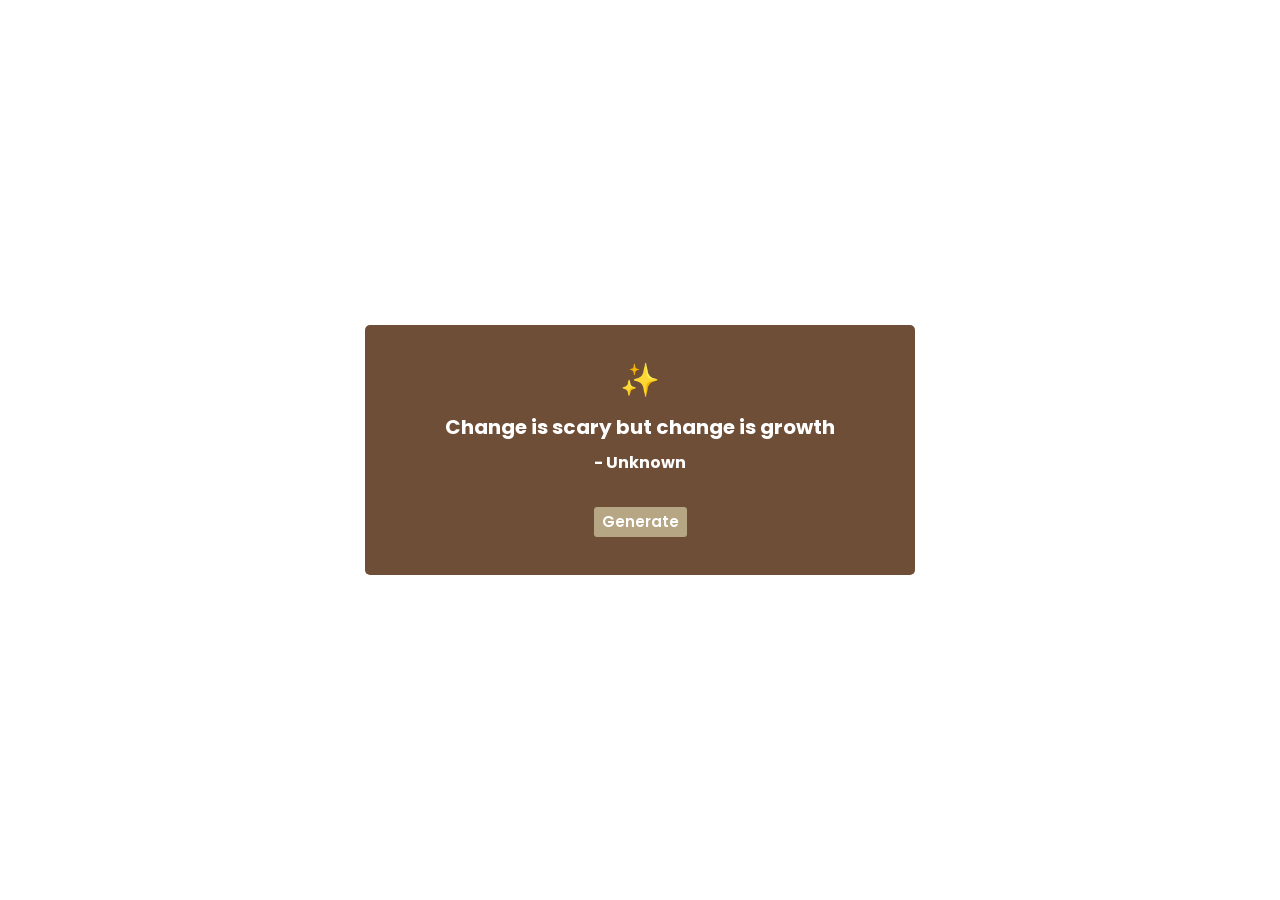
<file: Side Quest 1/index.html>
<!DOCTYPE html>
<html lang="en">
<head>
    <meta charset="UTF-8">
    <meta name="viewport" content="width=device-width, initial-scale=1.0">
    <title>Random Quote Generator</title>
    <link rel="stylesheet" href="style.css">
    <link rel="stylesheet" href="https://fonts.googleapis.com/css2?family=Poppins:wght@400;500;600;700&display=swap"
    rel="stylesheet">

</head>
<body>
    
    <div class="main-container">
        <p class="tag">✨</p>
        <p class="quote">Change is scary but change is growth</p>
        <p class="author">- Unknown</p>
        <button class="quoteGenerator">Generate</button>
    </div>

    <script src="script.js"></script>
</body>
</html>
</file>
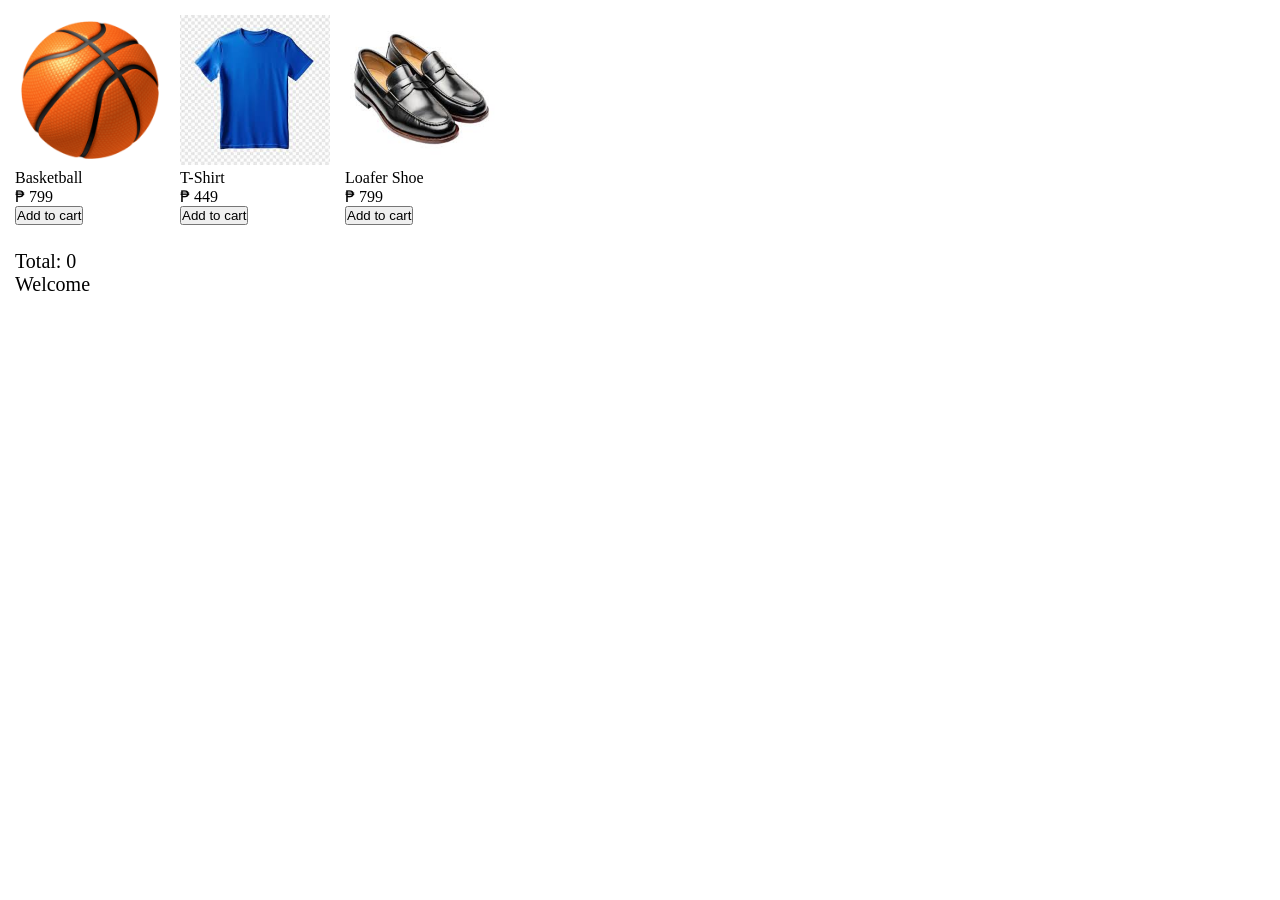
<file: Side Quest 3/index.html>
<!DOCTYPE html>
<html lang="en">
<head>
    <meta charset="UTF-8">
    <meta name="viewport" content="width=device-width, initial-scale=1.0">
    <link rel="stylesheet" href="styles.css">
    <title>Document</title>
</head>
<body>
    
    <div class="products-container"></div>
    <div class="myCart"></div>
    
    <div class="total-container">
        <p class="total"></p>
        <p class="error-handler">Welcome</p>
    </div>
    
    <script type="module" src="index.js" ></script>
</body>
</html>
</file>
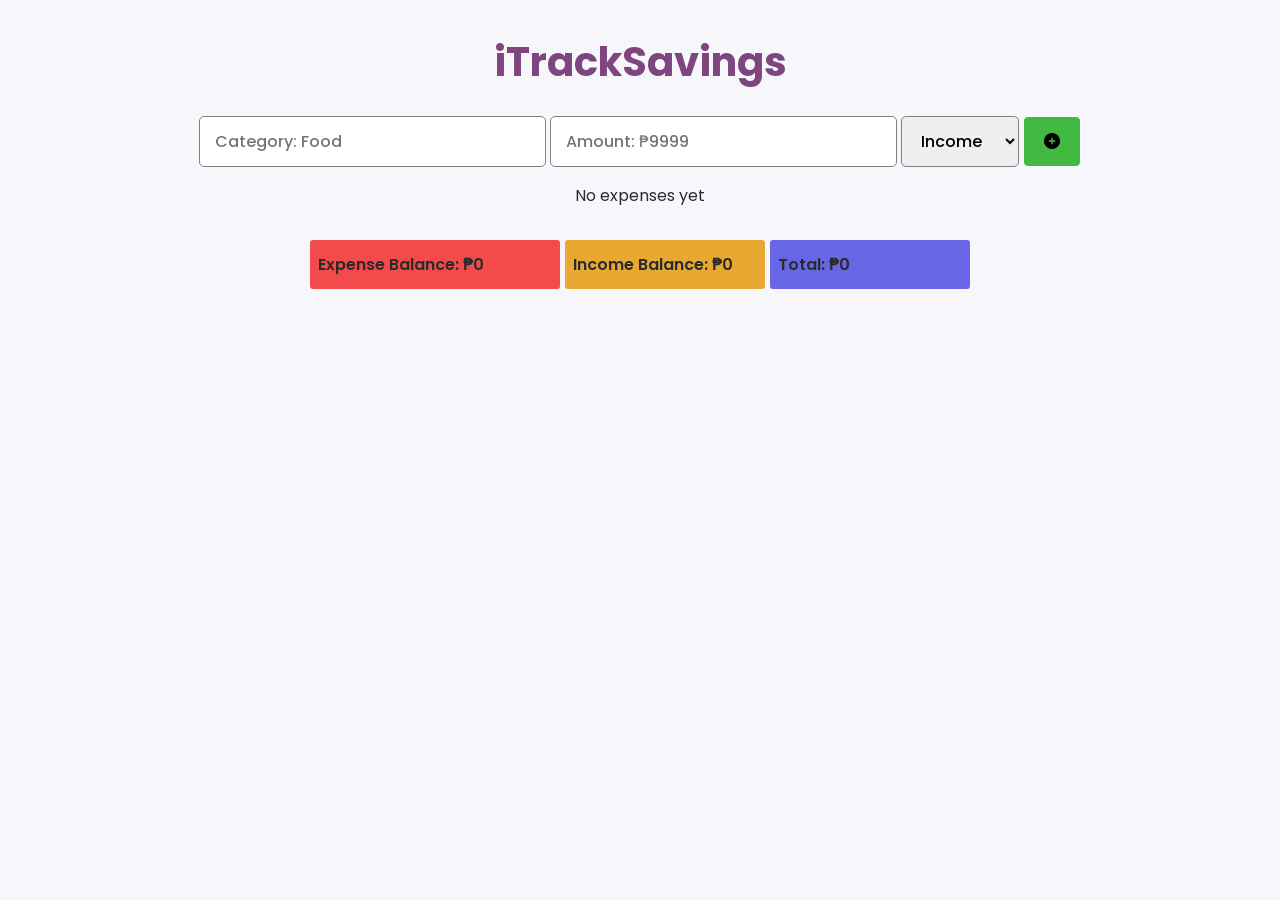
<file: Side Quest 4/index.html>
<!DOCTYPE html>
<html lang="en">
<head>
    <meta charset="UTF-8">
    <meta name="viewport" content="width=device-width, initial-scale=1.0">
    <title>iTrackSavingS</title>
    <link rel="stylesheet" href="styles.css">
    <link
        href="https://fonts.googleapis.com/css2?family=Poppins:wght@400;500;600;700&display=swap"
        rel="stylesheet"
    />
    <link
    rel="stylesheet"
    href="https://cdnjs.cloudflare.com/ajax/libs/font-awesome/6.5.1/css/all.min.css"
    />
</head>
<body>
    <div>
        <p class="main-tag">iTrackSavings</p>
    </div>
    <form class="transaction-form">
        <input type="text" placeholder="Category: Food" class="category" required>
        <input type="number" placeholder="Amount: ₱9999" class="amount" required>
        
        <select required class="type">
            <option value="Income" class="type" >Income</option>
            <option value="Expense" class="type" >Expense</option>
        </select>

        <button class="submit-btn" type="submit">
            <i class="fa-solid fa-circle-plus"></i>
        </button>
    </form>
    <div class="container"></div>
    <div class="balance-container">
        <p class="expense-balance"></p>
        <p class="income-balance"></p>
        <p class="total"></p>
    </div>
    <script src="script.js"></script>
</body>
</html>
</file>
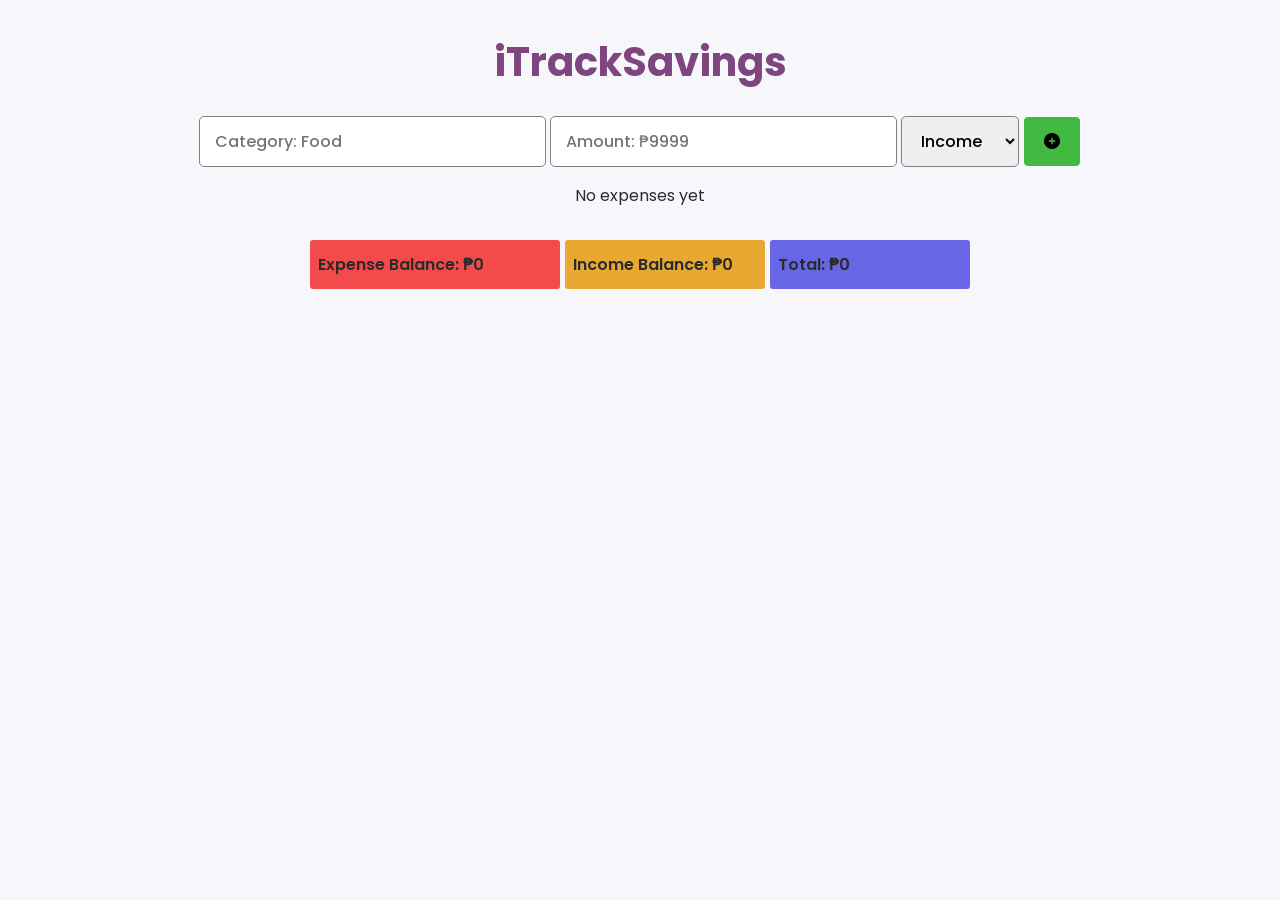
<file: Side-Quest-4/index.html>
<!DOCTYPE html>
<html lang="en">

<head>
    <meta charset="UTF-8">
    <meta name="viewport" content="width=device-width, initial-scale=1.0">
    <title>iTrackSavingS</title>
    <link rel="stylesheet" href="styles.css">
    <link href="https://fonts.googleapis.com/css2?family=Poppins:wght@400;500;600;700&display=swap" rel="stylesheet" />
    <link rel="stylesheet" href="https://cdnjs.cloudflare.com/ajax/libs/font-awesome/6.5.1/css/all.min.css" />
</head>

<body>
    <div>
        <p class="main-tag">iTrackSavings</p>
    </div>
    <form class="transaction-form">
        <input type="text" placeholder="Category: Food" class="category" required>
        <input type="number" placeholder="Amount: ₱9999" class="amount" required>

        <select required class="type">
            <option value="Income" class="type">Income</option>
            <option value="Expense" class="type">Expense</option>
        </select>

        <button class="submit-btn" type="submit">
            <i class="fa-solid fa-circle-plus"></i>
        </button>
    </form>
    <div class="container"></div>
    <div class="balance-container">
        <p class="expense-balance"></p>
        <p class="income-balance"></p>
        <p class="total"></p>
    </div>
    <script src="script.js"></script>
</body>

</html>
</file>
<file: Side Quest 1/style.css>
*{
    padding: 0;
    margin: 0;
    box-sizing: border-box;
    font-family: 'Poppins', sans-serif;
    color: white;
}

body{
    display: flex;
    justify-content: center;
    align-items: center;
    padding: 2rem;
    height:100vh;
    background-color: white

}

.main-container{
    display: flex;
    flex-direction:column;
    justify-content: center;
    align-items: center;
    padding: 1rem;
    background-color: #6f4e37;
    width: 550px;
    height: 250px;
    border-radius: 5px;
}

.quote{
    font-size: 20px;
    font-weight: bold;
    margin-bottom: 0.5rem;
}

.author{
    font-weight: bold;
}

.quoteGenerator{
    color: white;
    padding: 3.5px 8px 3.5px 8px;
    margin: 2rem 0rem 0.5rem 0rem;
    font-size: 15px;
    font-weight: 600;
    border-radius:3px;
    border: 2px gray;
    background: #b7a684;
    cursor: pointer;
}

.tag{
    font-size: 32px;
    margin-bottom: 0.5rem;
}
</file>
<file: Side Quest 3/styles.css>
*{
    padding: 0;
    margin: 0;
    box-sizing: border-box;
}


body{
    display: flex;
    flex-direction: column;
    padding: 15px;
}

.products-container{
    display: flex;
    gap: 15px;
    margin-bottom: 15px
}

.renderedCart{
    display: grid;
    grid-template-columns: 100px 100px 150px;
    column-gap: 5px;
    
}

.total-container{
    font-size: 20px;
    margin-top: 10px;
}

.rendered-img{
    width: 150px;
}
</file>
<file: Side Quest 4/styles.css>
*{
    padding: 0;
    margin: 0;
    box-sizing: border-box;
    font-family: 'Poppins', sans-serif;
}

body{
    display: flex;
    flex-direction: column;
    align-items: center;
    height: 100vh;
    background-color: #F7F7FB;
    color: #2B2B2B;
}

.main-tag{
    font-size: 40px;
    padding: 2rem 0rem 0.5rem 0rem;
    font-weight: bold;
    color: rgb(127, 69, 127);
}

form{
    margin: 1rem 0rem;

}

.submit-btn{
    padding: 12px 20px;
    font-size: 16px;
    border-radius: 5px;
    border: 1px solid white;
    cursor: pointer;
    background-color: rgb(66, 186, 66);
    font-weight: 600
}

.remove-btn{
    padding: 12px 18px;
    align-items: stretch;
    font-size: 16px;
    border-radius: 5px;
    border: 1px solid white;
    cursor: pointer;
    background: rgb(237, 86, 59);
    font-weight: 600;
}

form > input, select{
    padding:  12px 15px;
    font-size: 16px;
    font-weight: 500;
    border-radius: 5px;
    border: 1px solid gray;
}



.transact-container{
    display: grid;
    grid-template-columns: 280px 200px 120px 50px;
    padding-top: 0.3rem;
    align-items: center;
}


.balance-container{
    display: grid;
    gap: 5px;
    grid-template-columns: 250px 200px 200px;
    padding-top: 2rem;
    font-size: 16px;
    justify-content: space-between;
}

.expense-balance{
    background-color: rgb(243, 75, 75);
    padding: 12px 8px;
    border-radius: 3px;
    font-weight: 600;
}

.income-balance{
    background-color: rgb(232, 169, 51);
    padding: 12px 8px;
    border-radius: 3px;
    font-weight: 600;
}

.total{
    background-color: rgb(102, 102, 230);
    padding: 12px 8px;
    border-radius: 3px;
    font-weight: 600;
}
</file>
<file: Side-Quest-4/styles.css>
*{
    padding: 0;
    margin: 0;
    box-sizing: border-box;
    font-family: 'Poppins', sans-serif;
}

body{
    display: flex;
    flex-direction: column;
    align-items: center;
    height: 100vh;
    background-color: #F7F7FB;
    color: #2B2B2B;
}

.main-tag{
    font-size: 40px;
    padding: 2rem 0rem 0.5rem 0rem;
    font-weight: bold;
    color: rgb(127, 69, 127);
}

form{
    margin: 1rem 0rem;

}

.submit-btn{
    padding: 12px 20px;
    font-size: 16px;
    border-radius: 5px;
    border: 1px solid white;
    cursor: pointer;
    background-color: rgb(66, 186, 66);
    font-weight: 600
}

.remove-btn{
    padding: 12px 18px;
    align-items: stretch;
    font-size: 16px;
    border-radius: 5px;
    border: 1px solid white;
    cursor: pointer;
    background: rgb(237, 86, 59);
    font-weight: 600;
}

form > input, select{
    padding:  12px 15px;
    font-size: 16px;
    font-weight: 500;
    border-radius: 5px;
    border: 1px solid gray;
}



.transact-container{
    display: grid;
    grid-template-columns: 280px 200px 120px 50px;
    padding-top: 0.3rem;
    align-items: center;
}


.balance-container{
    display: grid;
    gap: 5px;
    grid-template-columns: 250px 200px 200px;
    padding-top: 2rem;
    font-size: 16px;
    justify-content: space-between;
}

.expense-balance{
    background-color: rgb(243, 75, 75);
    padding: 12px 8px;
    border-radius: 3px;
    font-weight: 600;
}

.income-balance{
    background-color: rgb(232, 169, 51);
    padding: 12px 8px;
    border-radius: 3px;
    font-weight: 600;
}

.total{
    background-color: rgb(102, 102, 230);
    padding: 12px 8px;
    border-radius: 3px;
    font-weight: 600;
}
</file>
